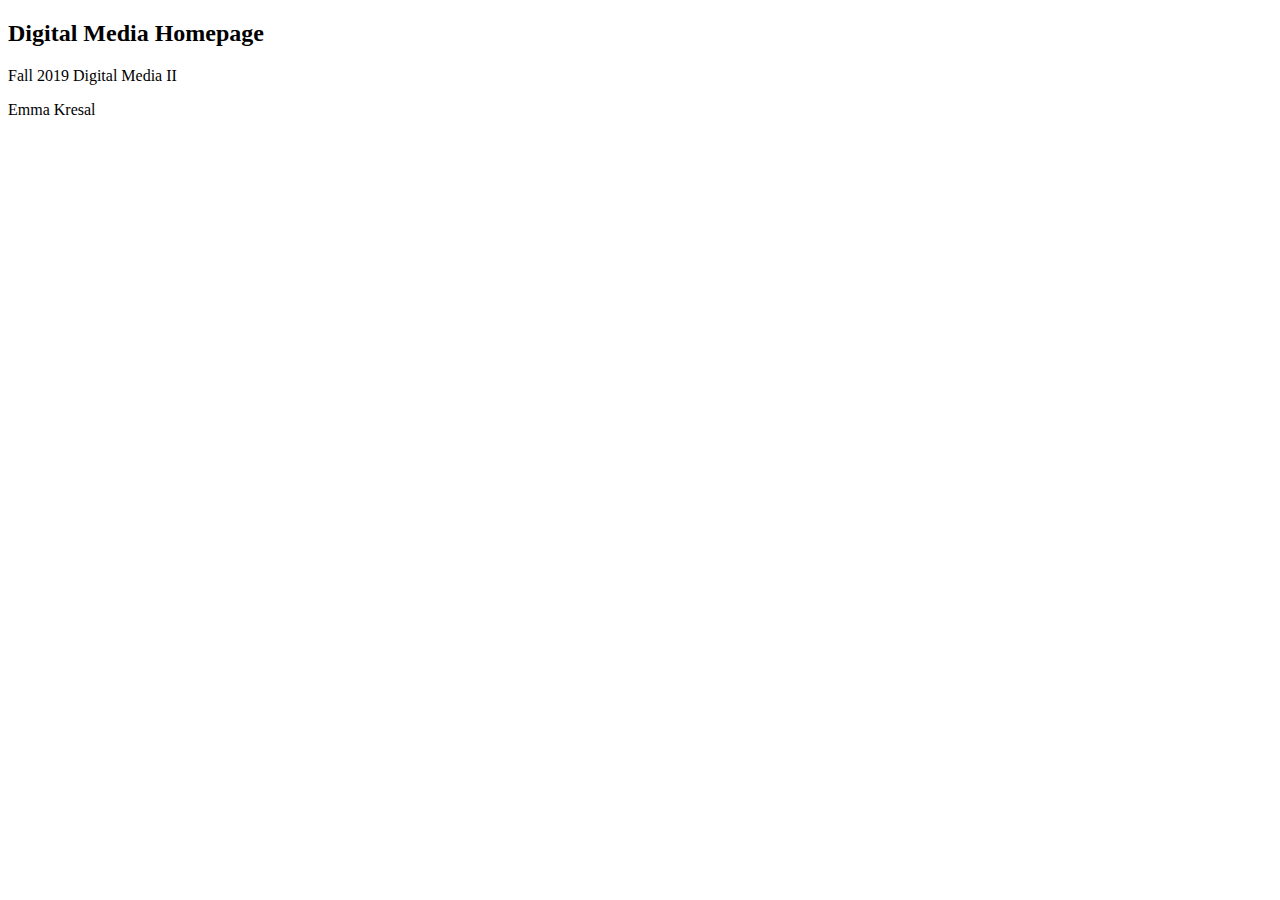
<file: index.html>
<!doctype html>

<html>
    <head>
       <link href="css/stylesheet.css" rel="stylesheet" type="text/css">
      
    </head>

<body>
<div class="container">
    
<div class="header_em">
  <h2>Digital Media Homepage</h2>
  <p>Fall 2019 Digital Media II</p>
  <p>Emma Kresal</p>
</div> 
    
    
    </div>
    
    
    
    
    

    
    
       
    
    
</body>
</file>
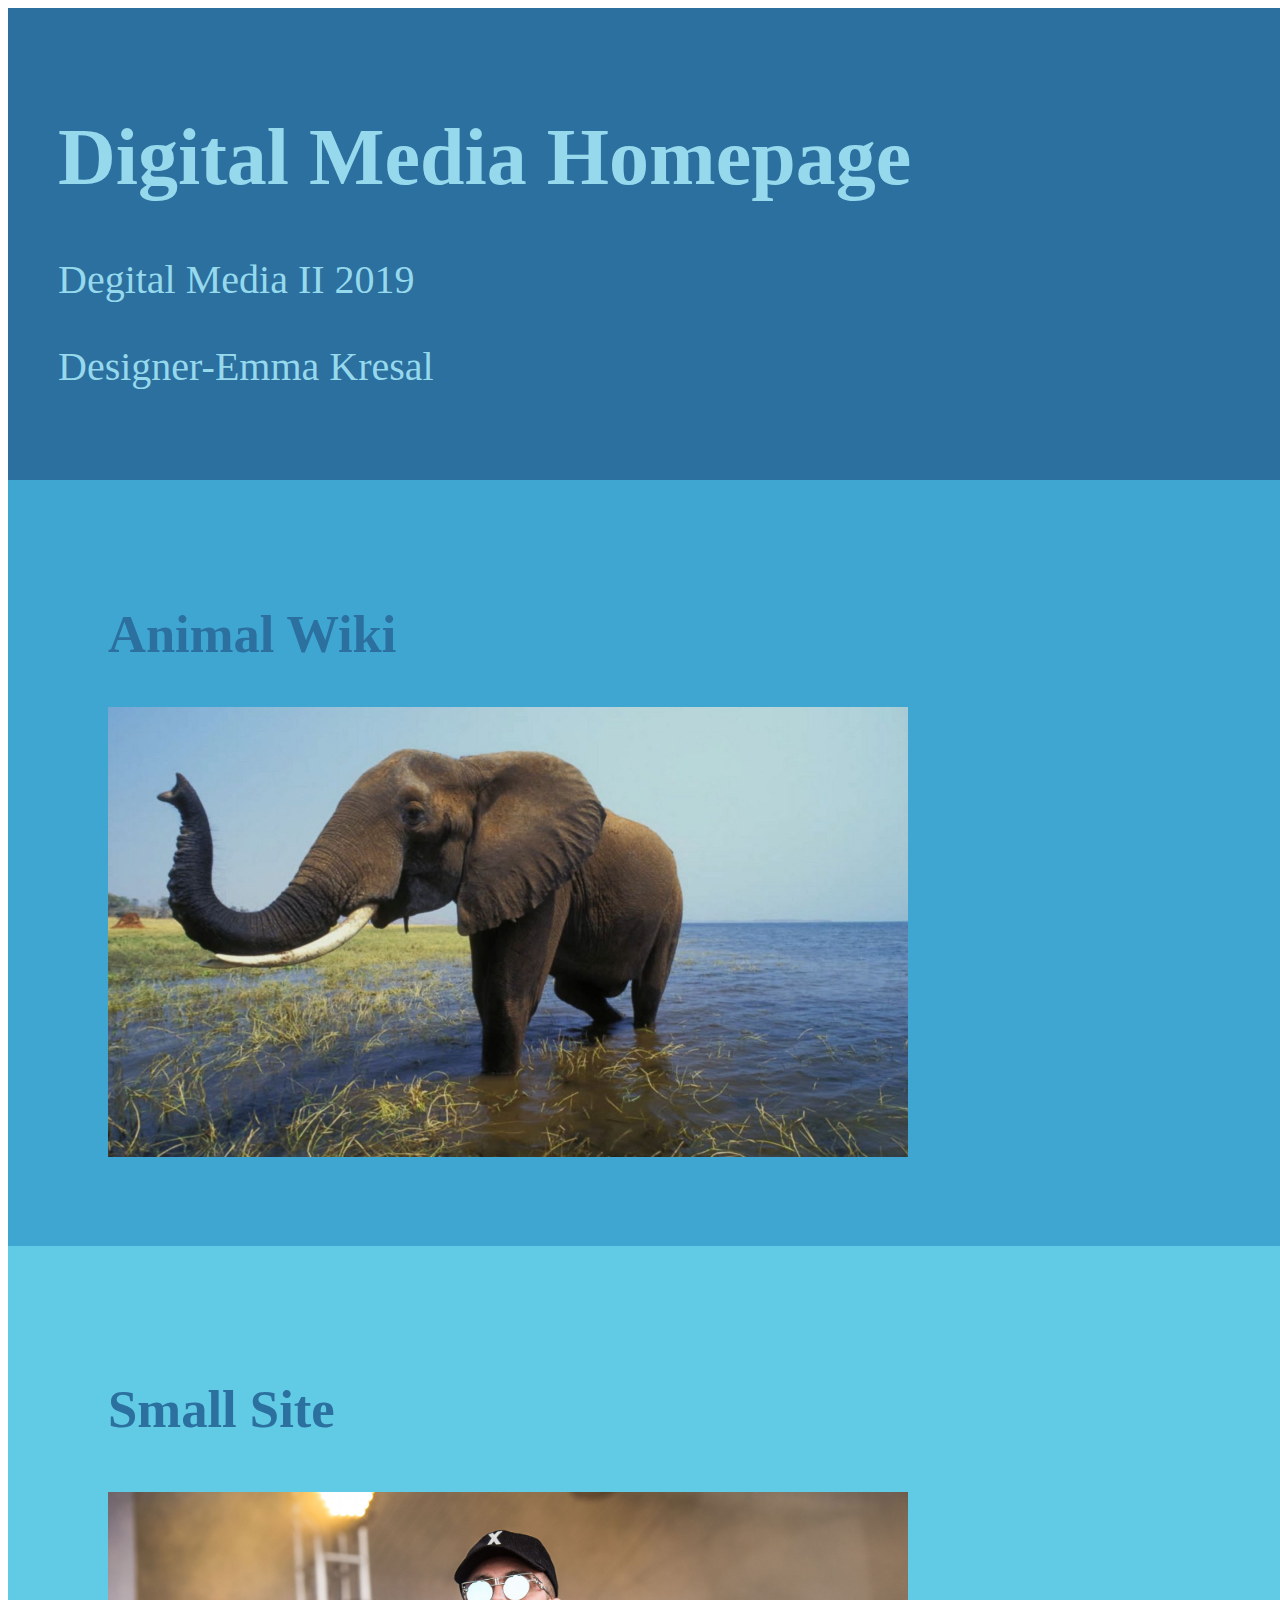
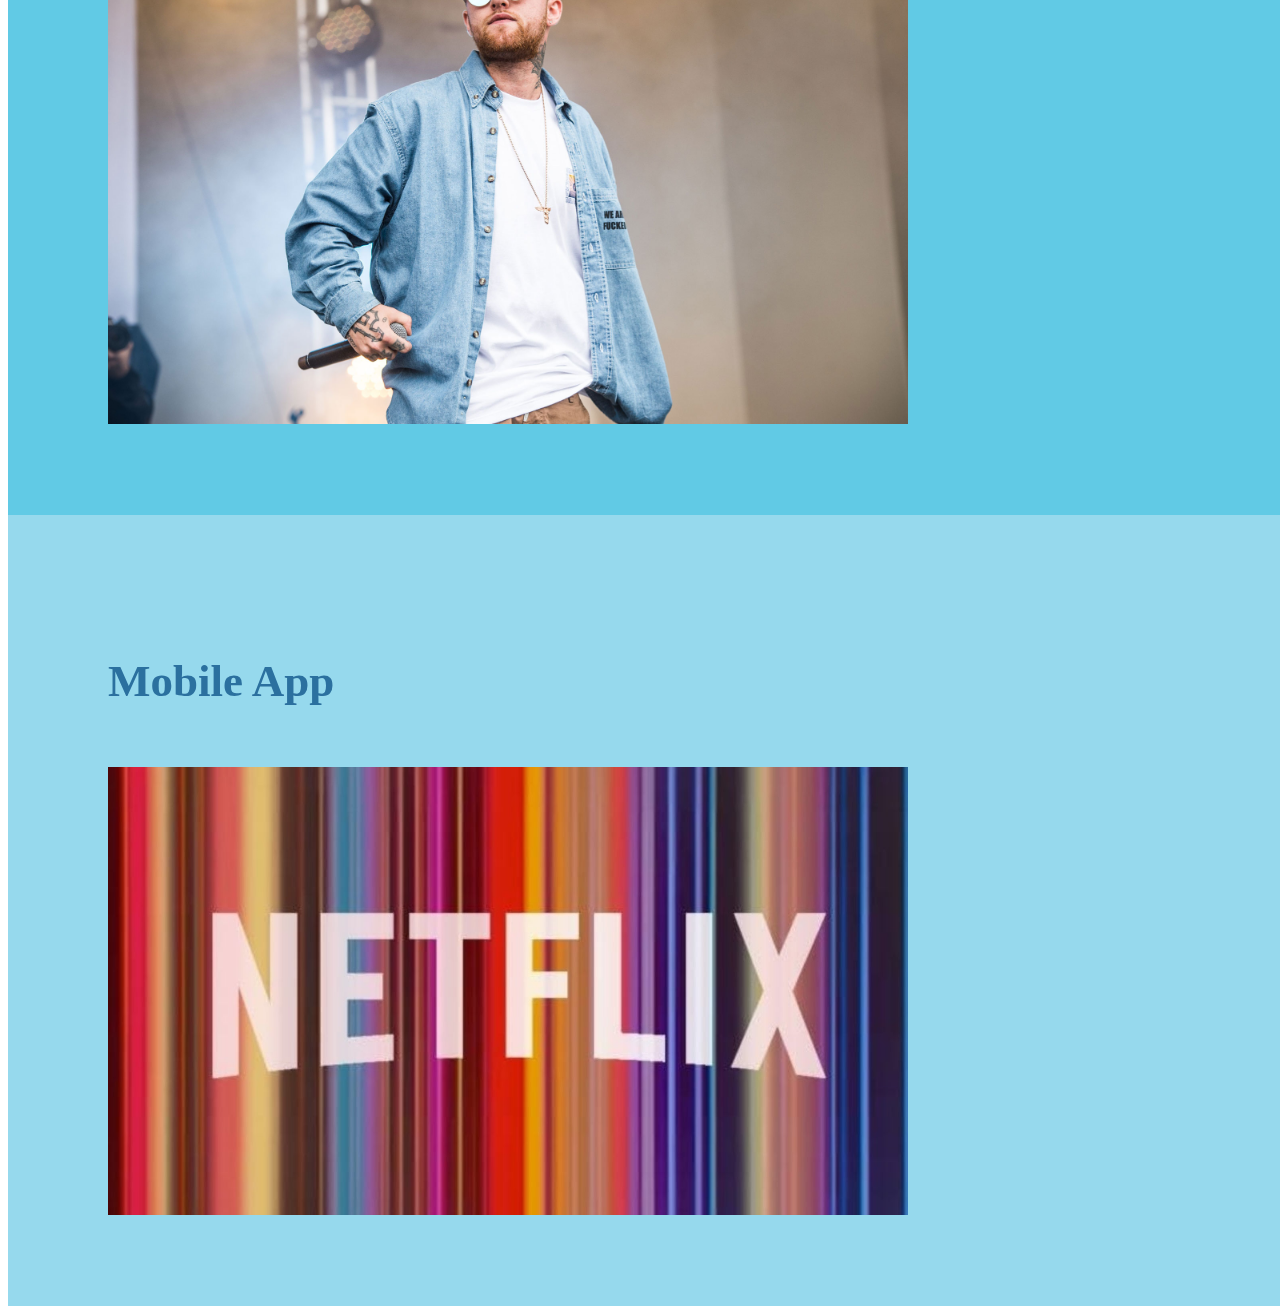
<file: homepage.html>
<!doctype html>

<html>
    <head>
        <link href="css/stylesheet.css" rel="stylesheet" type="text/css">
        <link href="https://fonts.googleapis.com/css?family=Montserrat+Alternates|Permanent+Marker&display=swap" rel="stylesheet">
    
    </head>
    
    <body>
        <div class="container">
    <div class="intro">
    <h1>Digital Media Homepage</h1>
    <p>Degital Media II 2019</p>
    <p>Designer-Emma Kresal</p>
    </div>
    
    <div class="animal_wiki">
    <h2>Animal Wiki</h2>
    <a href="https://emmakresal.github.io/animal/">
        <img src="imgs/header-picture.jpg">
        </a>
    
    </div>
    <div class="small_site">
    <h3>Small Site</h3>  
    <a href="https://emmakresal.github.io/macmiller/">
          <img src="imgs/mac_4.jpg"> 
        </a>         
    </div>
    <div class="mobile_app">
    <h4>Mobile App</h4>
    <a href="https://xd.adobe.com/view/5f56a993-c793-46e4-4d33-186735aef708-2967/">
         <img src="imgs/netflix-2019-logo-20063668-1280x0.jpeg">
        </a>
            
    </div>
    </div>
    </body>
</html>
</file>
<file: css/stylesheet.css>
.container{
    width: 1280px;
    margin: 0 auto;
}
.intro{
    width: 1280px;
    background-color: #2B709F;
    color: #96D9ED;
    padding: 50px;
    font-family: 'Permanent Marker', cursive;
    font-size: 40px;
}
.animal_wiki{
    width: 1280px;
    background-color: #3FA5D1;
    color: #2B709F;
    font-family: 'Permanent Marker', cursive;
    font-size: 35px;
    padding-top: 80px;
    padding-bottom: 80px;
    padding-left: 100px;
    filter: opacity(1)
}
.animal_wiki:hover{
    filter: opacity(0.9)}
img{
    width: 800px;
    
}
.small_site{
    width: 1280px;
    background-color: #61CAE5;
    color: #2B709F;
    font-family: 'Permanent Marker', cursive;
    font-size: 45px;
    padding-top: 80px;
    padding-bottom: 80px;
    padding-left: 100px;
    filter: opacity(1)
}
.small_site:hover{
    filter: opacity(0.8)}
.mobile_app{
    width: 1280px;
    background-color: #96D9ED;
    color: #2B709F;
    font-family: 'Permanent Marker', cursive;
    font-size: 45px;
    padding-top: 80px;
    padding-bottom: 80px;
    padding-left: 100px;
    filter: opacity(1)
}
.mobile_app:hover{
    filter: opacity(0.8)}
</file>
